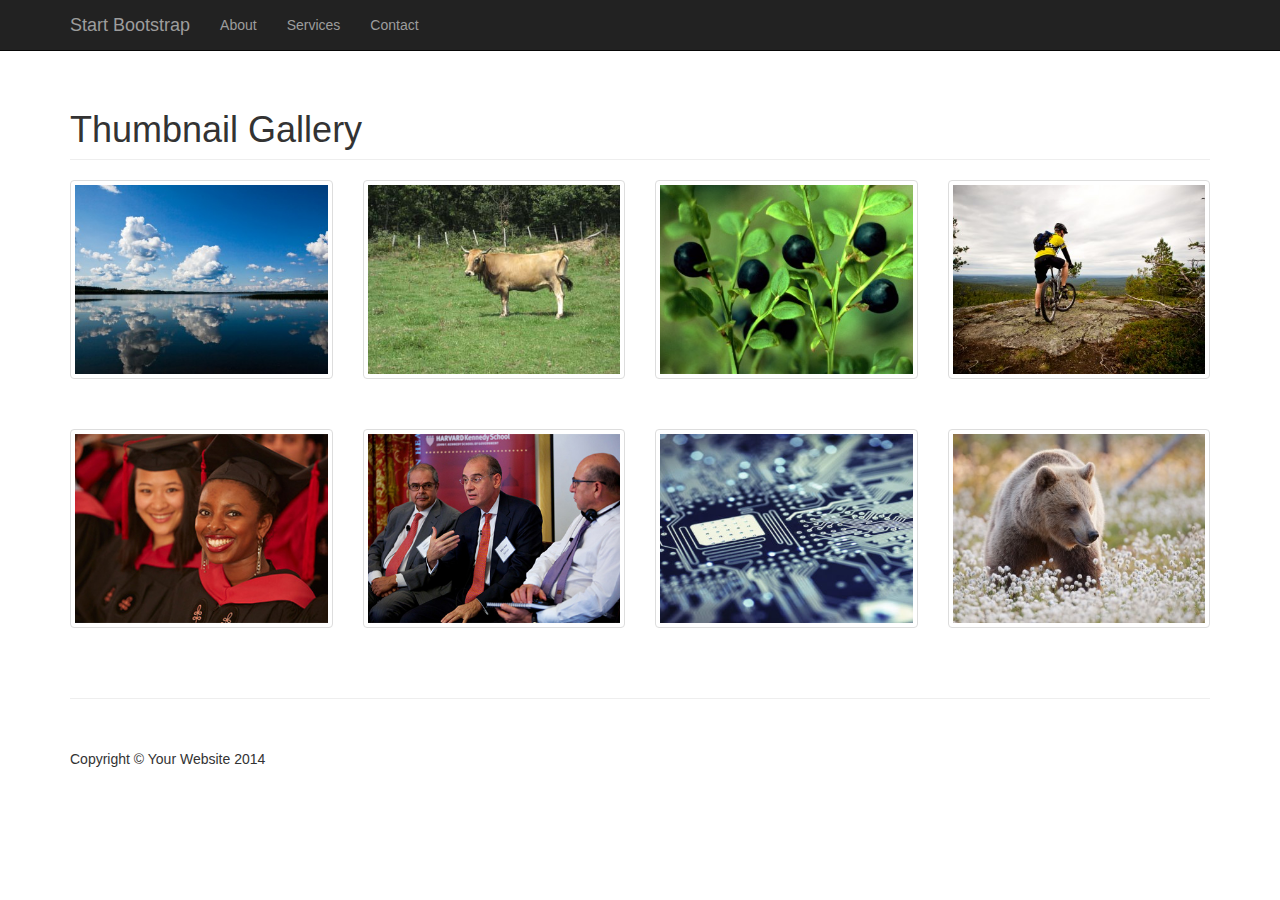
<file: galeria/index.html>
<!DOCTYPE html>
<html lang="en">

<head>

    <meta charset="utf-8">
    <meta http-equiv="X-UA-Compatible" content="IE=edge">
    <meta name="viewport" content="width=device-width, initial-scale=1">
    <meta name="description" content="">
    <meta name="author" content="">

    <title>Galeria de Fotos</title>

    <!-- Bootstrap Core CSS -->
    <link href="css/bootstrap.min.css" rel="stylesheet">

    <!-- Custom CSS -->
    <link href="css/thumbnail-gallery.css" rel="stylesheet">

    <!-- HTML5 Shim and Respond.js IE8 support of HTML5 elements and media queries -->
    <!-- WARNING: Respond.js doesn't work if you view the page via file:// -->
    <!--[if lt IE 9]>
        <script src="https://oss.maxcdn.com/libs/html5shiv/3.7.0/html5shiv.js"></script>
        <script src="https://oss.maxcdn.com/libs/respond.js/1.4.2/respond.min.js"></script>
    <![endif]-->

</head>

<body>

    <!-- Navigation -->
    <nav class="navbar navbar-inverse navbar-fixed-top" role="navigation">
        <div class="container">
            <!-- Brand and toggle get grouped for better mobile display -->
            <div class="navbar-header">
                <button type="button" class="navbar-toggle" data-toggle="collapse" data-target="#bs-example-navbar-collapse-1">
                    <span class="sr-only">Toggle navigation</span>
                    <span class="icon-bar"></span>
                    <span class="icon-bar"></span>
                    <span class="icon-bar"></span>
                </button>
                <a class="navbar-brand" href="#">Start Bootstrap</a>
            </div>
            <!-- Collect the nav links, forms, and other content for toggling -->
            <div class="collapse navbar-collapse" id="bs-example-navbar-collapse-1">
                <ul class="nav navbar-nav">
                    <li>
                        <a href="#">About</a>
                    </li>
                    <li>
                        <a href="#">Services</a>
                    </li>
                    <li>
                        <a href="#">Contact</a>
                    </li>
                </ul>
            </div>
            <!-- /.navbar-collapse -->
        </div>
        <!-- /.container -->
    </nav>

    <!-- Page Content -->
    <div class="container">

        <div class="row">

            <div class="col-lg-12">
                <h1 class="page-header">Thumbnail Gallery</h1>
            </div>

            <div class="col-lg-3 col-md-4 col-xs-6 thumb">
                <a class="thumbnail" href="#">
                    <img class="img-responsive" src="../uploads/1.jpg" alt="">
                </a>
            </div>
            <div class="col-lg-3 col-md-4 col-xs-6 thumb">
                <a class="thumbnail" href="#">
                    <img class="img-responsive" src="../uploads/2.jpg" alt="">
                </a>
            </div>
            <div class="col-lg-3 col-md-4 col-xs-6 thumb">
                <a class="thumbnail" href="#">
                    <img class="img-responsive" src="../uploads/3.jpg" alt="">
                </a>
            </div>
            <div class="col-lg-3 col-md-4 col-xs-6 thumb">
                <a class="thumbnail" href="#">
                    <img class="img-responsive" src="../uploads/4.jpg" alt="">
                </a>
            </div>
            <div class="col-lg-3 col-md-4 col-xs-6 thumb">
                <a class="thumbnail" href="#">
                    <img class="img-responsive" src="../uploads/5.jpg" alt="">
                </a>
            </div>
            <div class="col-lg-3 col-md-4 col-xs-6 thumb">
                <a class="thumbnail" href="#">
                    <img class="img-responsive" src="../uploads/6.jpg" alt="">
                </a>
            </div>
            <div class="col-lg-3 col-md-4 col-xs-6 thumb">
                <a class="thumbnail" href="#">
                    <img class="img-responsive" src="../uploads/7.jpg" alt="">
                </a>
            </div>
            <div class="col-lg-3 col-md-4 col-xs-6 thumb">
                <a class="thumbnail" href="#">
                    <img class="img-responsive" src="../uploads/8.jpg" alt="">
                </a>
            </div>
        </div>

        <hr>

        <!-- Footer -->
        <footer>
            <div class="row">
                <div class="col-lg-12">
                    <p>Copyright &copy; Your Website 2014</p>
                </div>
            </div>
        </footer>

    </div>
    <!-- /.container -->

    <!-- jQuery -->
    <script src="js/jquery.js"></script>

    <!-- Bootstrap Core JavaScript -->
    <script src="js/bootstrap.min.js"></script>

</body>

</html>
</file>
<file: galeria/css/thumbnail-gallery.css>
/*!
 * Start Bootstrap - Thumbnail Gallery (http://startbootstrap.com/)
 * Copyright 2013-2016 Start Bootstrap
 * Licensed under MIT (https://github.com/BlackrockDigital/startbootstrap/blob/gh-pages/LICENSE)
 */

body {
    padding-top: 70px; /* Required padding for .navbar-fixed-top. Change if height of navigation changes. */
}

.thumb {
    margin-bottom: 30px;
}

footer {
    margin: 50px 0;
}
</file>
